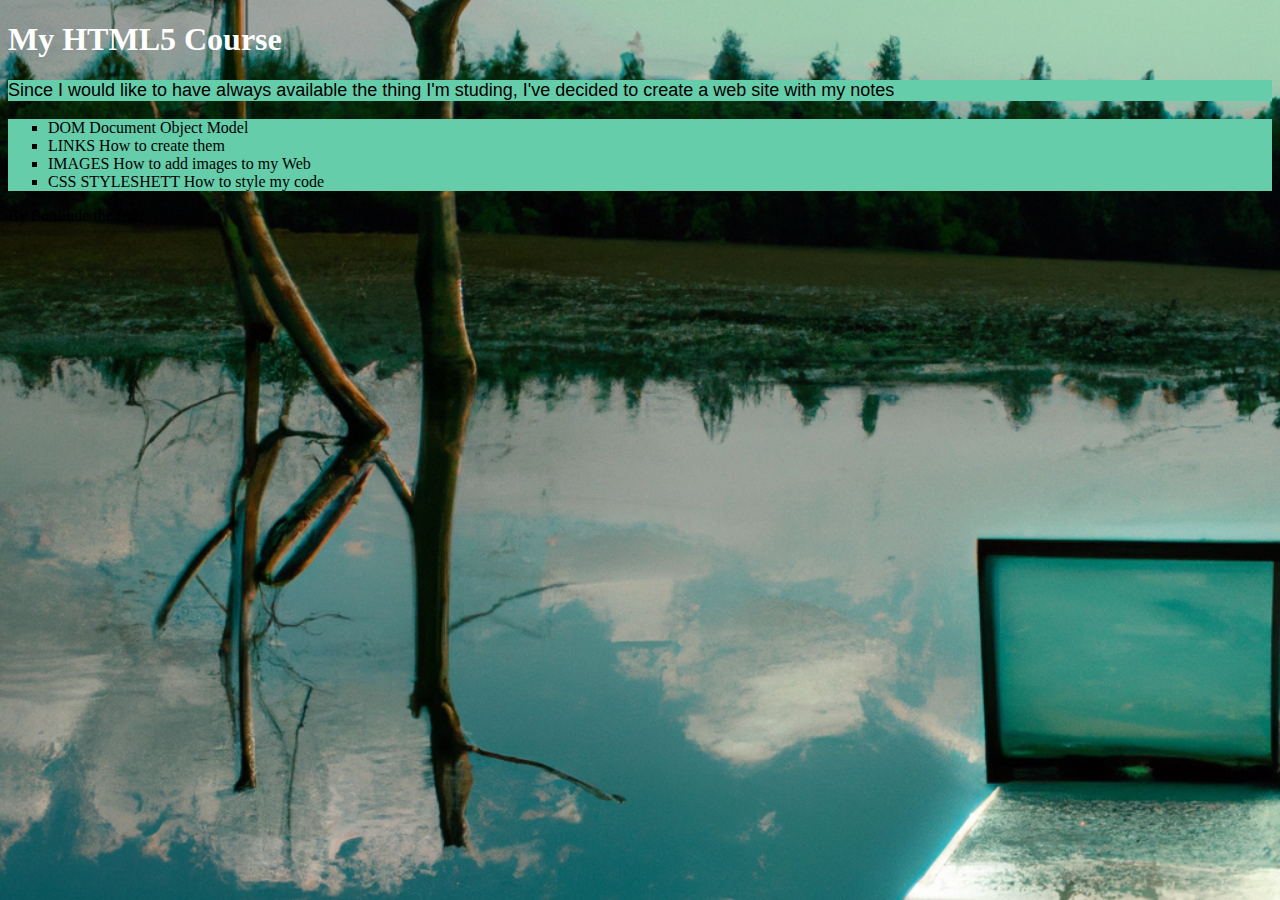
<file: index.html>
<!DOCTYPE html>
<html lang="en">
<head>
    <meta charset="UTF-8">
    <meta name="viewport" content="width=device-width, initial-scale=1.0">
    <title> HTML5 COURSE </title>
    <link rel = "stylesheet" href = "styles.css">
    
    
</head>
<body>
    <main>
        <h1> My HTML5 Course </h1>
        <p> Since I would like to have always available the thing I'm studing, I've decided to create a web site with my notes</p>
        <nav class="navigation">
        <ol>
            <li>DOM Document Object Model</li>
            <li>LINKS How to create them</li>
            <li>IMAGES How to add images to my Web</li>
            <li>CSS STYLESHETT How to style my code</li>
        </ol>
        <nav/>
        <footer> By Bonllude the rude</footer>


    </main>
    
    
</body>
</html>
</file>
<file: styles.css>
h1 { 
    color:white;
    font-size: xx-large;
    font-weight: bold ;
}

p {
   color: black;
   font-family: Arial;
   font-size: large;
   background: mediumaquamarine;
}

body {

    background: url('lake_photo.png');
    background-repeat: no-repeat;
    background-size: cover;
}

ol {

    list-style-type: square;
    background: mediumaquamarine;
}
</file>
